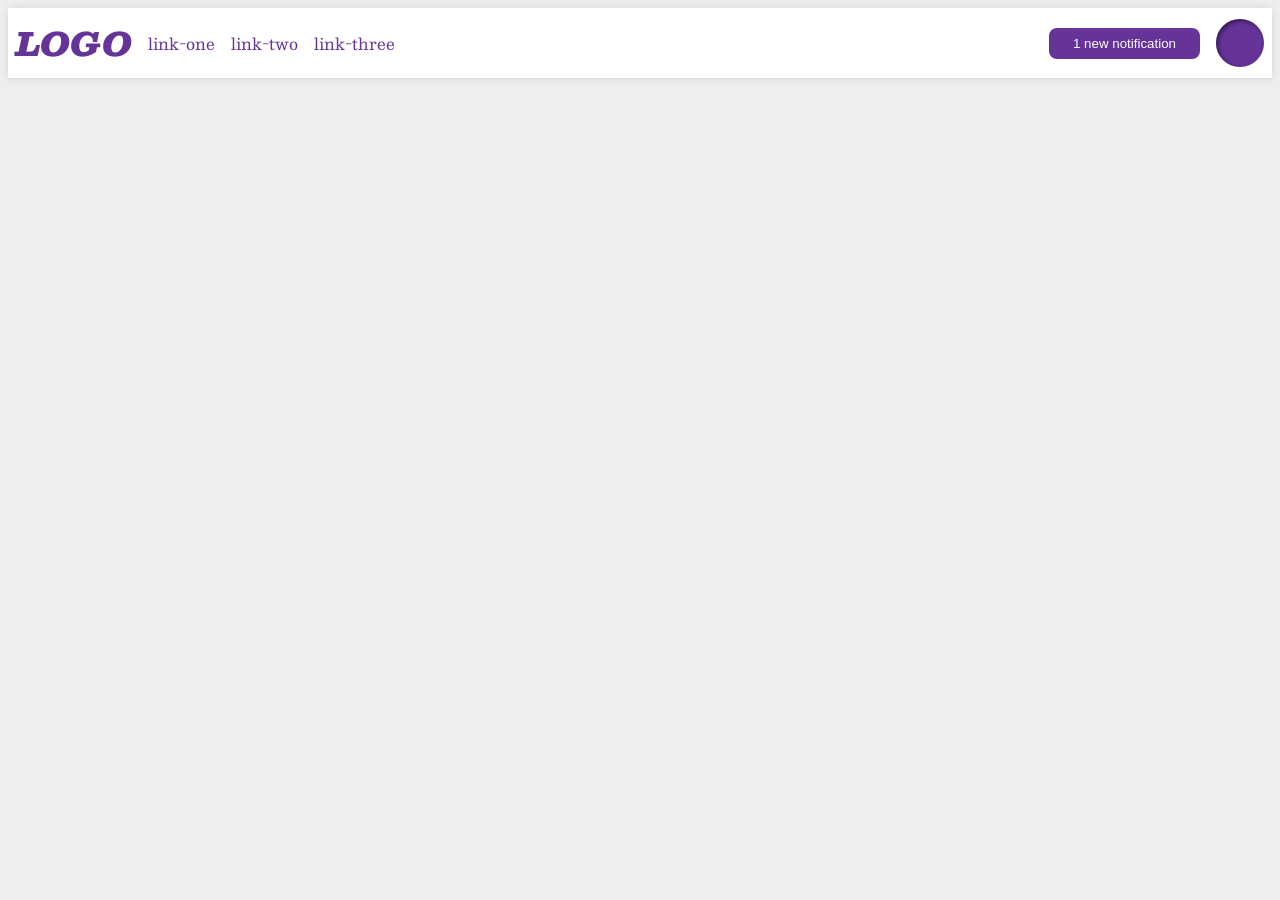
<file: foundations/flex/03-flex-header-2/index.html>
<!DOCTYPE html>
<html lang="en">
  <head>
    <meta charset="UTF-8">
    <meta http-equiv="X-UA-Compatible" content="IE=edge">
    <meta name="viewport" content="width=device-width, initial-scale=1.0">
    <title>Flex Header 2</title>
    <link rel="stylesheet" href="style.css">
  </head>
  <body>
    <div class="header">
      <div class="left">
        <div class="logo">
        LOGO
        </div>
        <ul class="links">
          <li><a href="https://google.com">link-one</a></li>
          <li><a href="https://google.com">link-two</a></li>
          <li><a href="https://google.com">link-three</a></li>
        </ul>
      </div>
      <div class="right">
        <button class="notifications">
        1 new notification
        </button>
        <div class="profile-image"></div>
      </div>
    </div>
  </body>
</html>
</file>
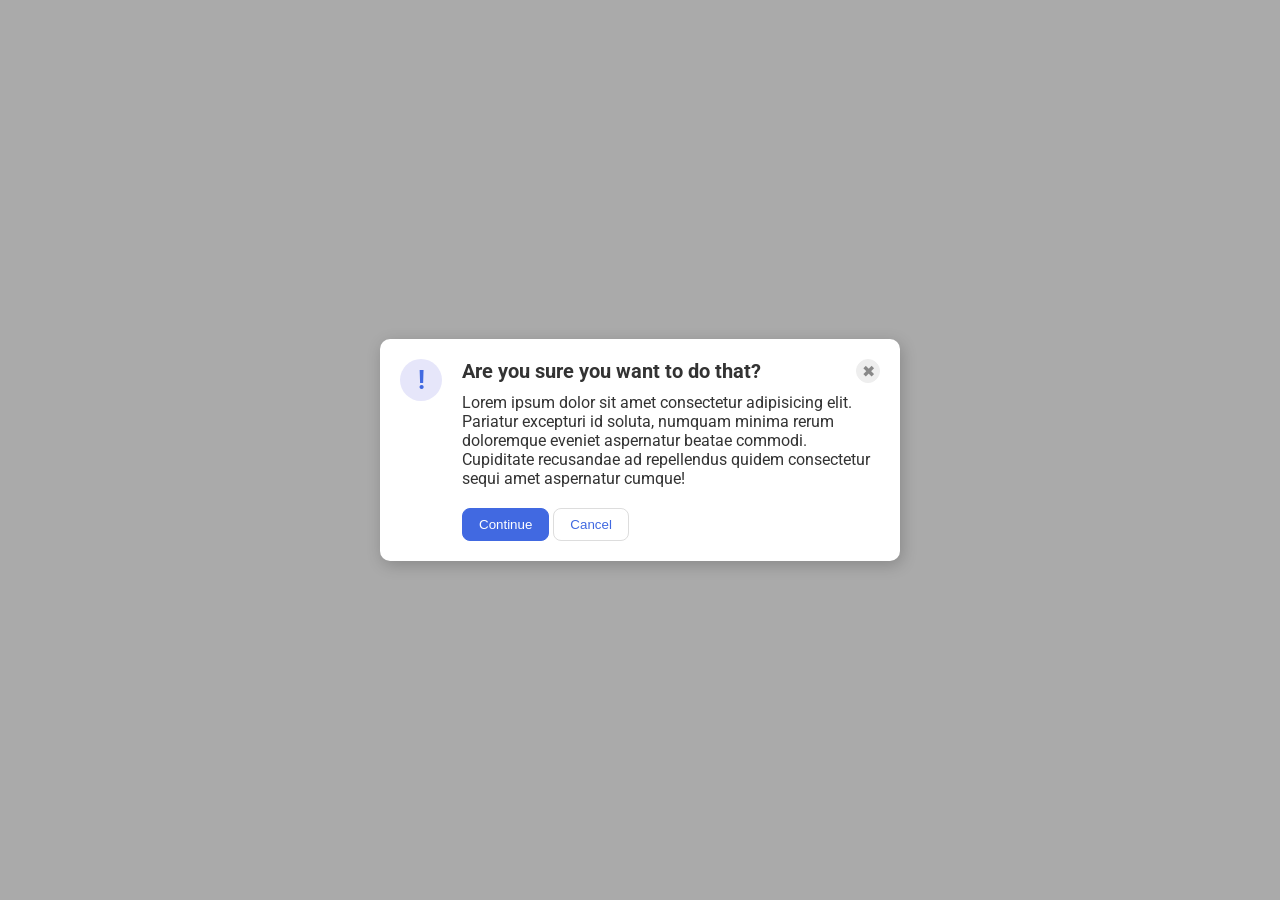
<file: foundations/flex/05-flex-modal/index.html>
<!DOCTYPE html>
<html lang="en">
  <head>
    <meta charset="UTF-8">
    <meta http-equiv="X-UA-Compatible" content="IE=edge">
    <meta name="viewport" content="width=device-width, initial-scale=1.0">
    <link rel="stylesheet" href="style.css">
    <title>Modal</title>
  </head>
  <body>
    <div class="modal">
      <div class="icon">!</div>
      <div class="main-section">
      <div class="header">Are you sure you want to do that?<button class="close-button">✖</button></div>
      
      <div class="text">Lorem ipsum dolor sit amet consectetur adipisicing elit. Pariatur excepturi id soluta, numquam minima rerum doloremque eveniet aspernatur beatae commodi. Cupiditate recusandae ad repellendus quidem consectetur sequi amet aspernatur cumque!</div>
      <button class="continue">Continue</button>
      <button class="cancel">Cancel</button>
      </div>
    </div>
  </body>
</html>
</file>
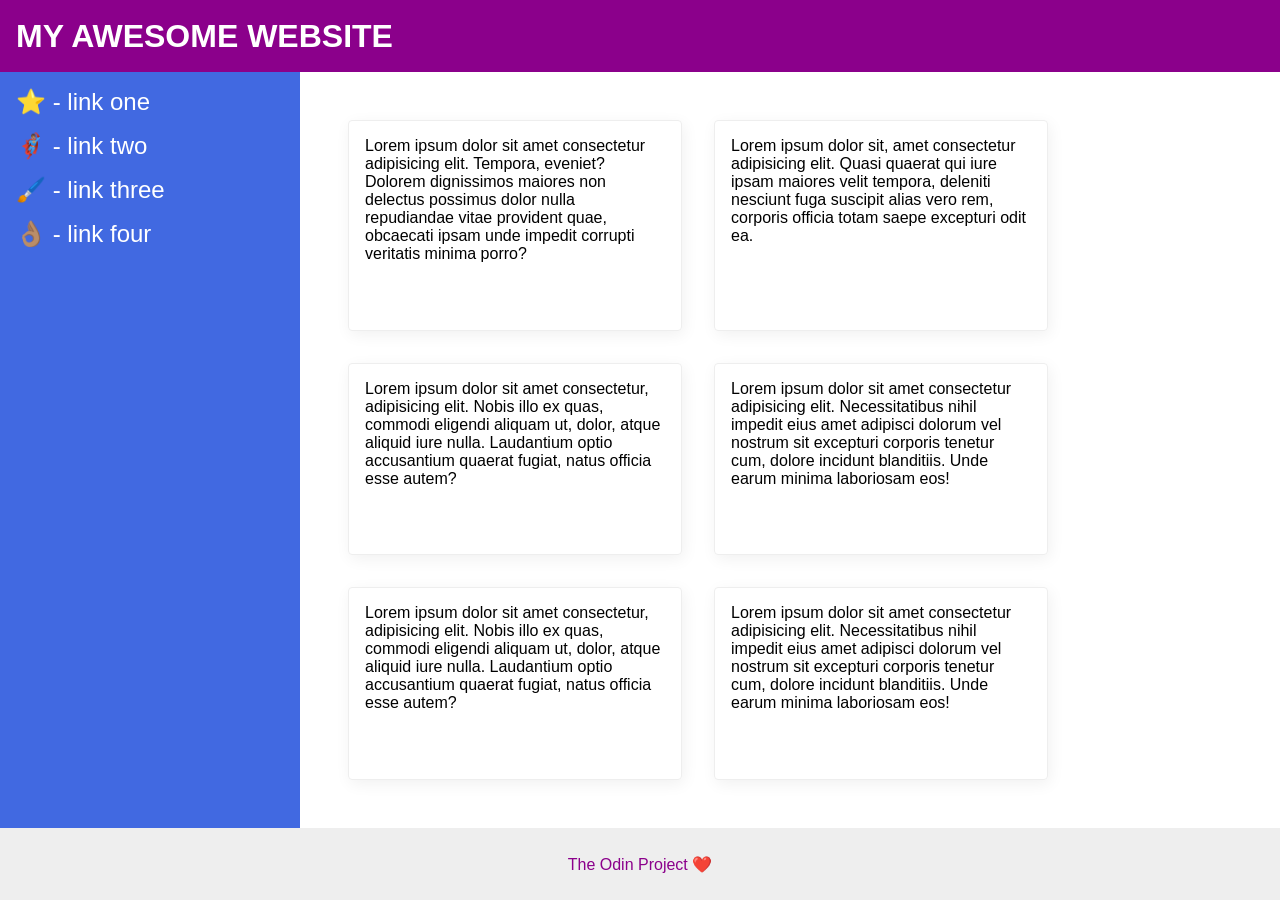
<file: foundations/flex/07-flex-layout-2/index.html>
<!DOCTYPE html>
<html lang="en">
  <head>
    <meta charset="UTF-8">
    <meta http-equiv="X-UA-Compatible" content="IE=edge">
    <meta name="viewport" content="width=device-width, initial-scale=1.0">
    <title>The Holy Grail</title>
    <link rel="stylesheet" href="style.css">
  </head>
  <body>
    <div class="header">
      MY AWESOME WEBSITE
    </div>
    <div class="middle">
    <div class="sidebar">
      <ul>
        <li><a href="#">⭐ - link one</a></li>
        <li><a href="#">🦸🏽‍♂️ - link two</a></li>
        <li><a href="#">🖌️ - link three</a></li>
        <li><a href="#">👌🏽 - link four</a></li>
      </ul>
    </div>

    <div class="content">
    <div class="card">Lorem ipsum dolor sit amet consectetur adipisicing elit. Tempora, eveniet? Dolorem dignissimos maiores non delectus possimus dolor nulla repudiandae vitae provident quae, obcaecati ipsam unde impedit corrupti veritatis minima porro?</div>
    <div class="card">Lorem ipsum dolor sit, amet consectetur adipisicing elit. Quasi quaerat qui iure ipsam maiores velit tempora, deleniti nesciunt fuga suscipit alias vero rem, corporis officia totam saepe excepturi odit ea.</div>
    <div class="card">Lorem ipsum dolor sit amet consectetur, adipisicing elit. Nobis illo ex quas, commodi eligendi aliquam ut, dolor, atque aliquid iure nulla. Laudantium optio accusantium quaerat fugiat, natus officia esse autem?</div>
    <div class="card">Lorem ipsum dolor sit amet consectetur adipisicing elit. Necessitatibus nihil impedit eius amet adipisci dolorum vel nostrum sit excepturi corporis tenetur cum, dolore incidunt blanditiis. Unde earum minima laboriosam eos!</div>
    <div class="card">Lorem ipsum dolor sit amet consectetur, adipisicing elit. Nobis illo ex quas, commodi eligendi aliquam ut, dolor, atque aliquid iure nulla. Laudantium optio accusantium quaerat fugiat, natus officia esse autem?</div>
    <div class="card">Lorem ipsum dolor sit amet consectetur adipisicing elit. Necessitatibus nihil impedit eius amet adipisci dolorum vel nostrum sit excepturi corporis tenetur cum, dolore incidunt blanditiis. Unde earum minima laboriosam eos!</div>
    </div>
    </div>
    
    <div class="footer">
      The Odin Project ❤️
    </div>
  </body>
</html>
</file>
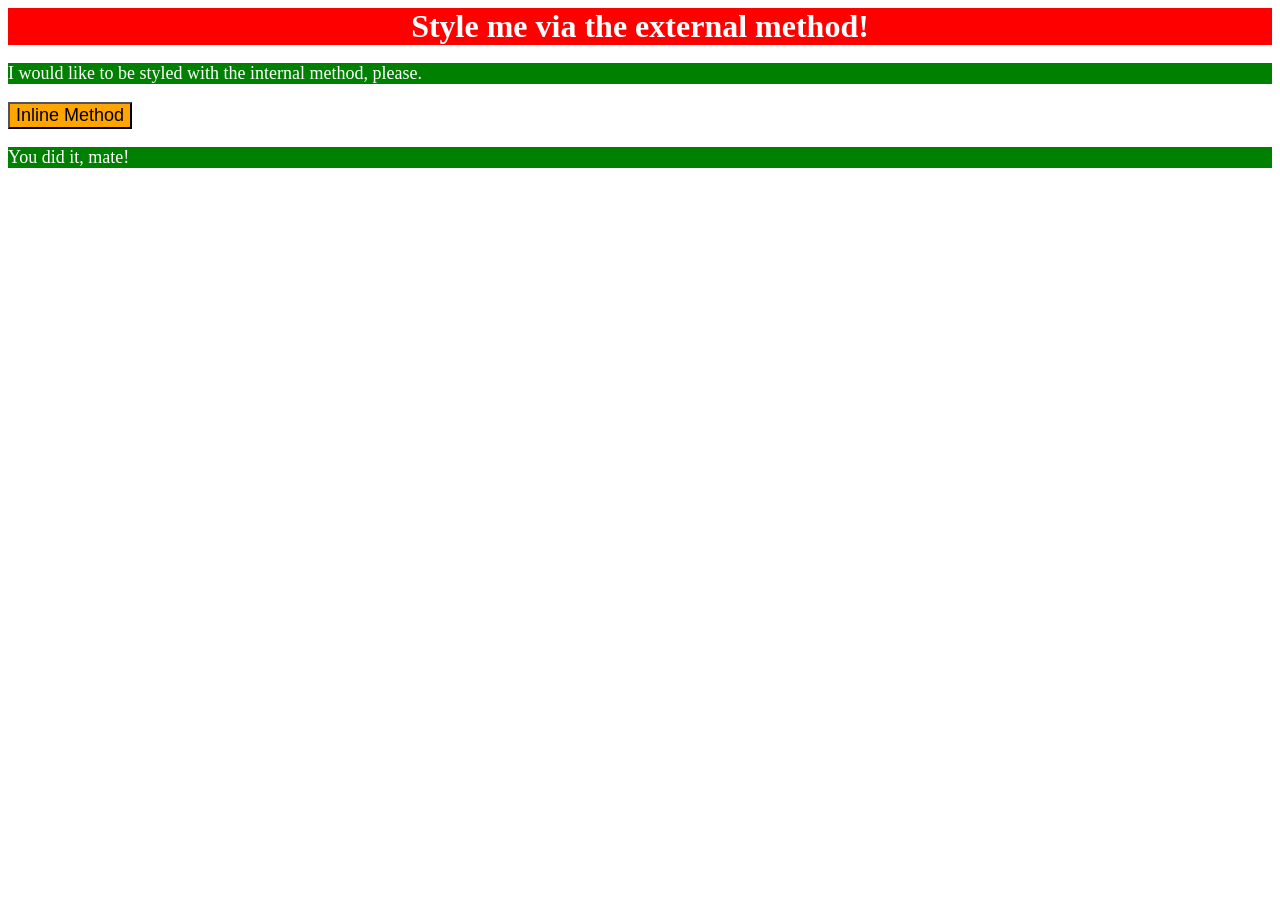
<file: foundations/intro-to-css/01-css-methods/index.html>
<!DOCTYPE html>
<html lang="en">
  <head>
    <meta charset="UTF-8">
    <meta http-equiv="X-UA-Compatible" content="IE=edge">
    <meta name="viewport" content="width=device-width, initial-scale=1.0">
    <link rel="stylesheet" href="styles.css">
    <title>Methods for Adding CSS</title>
    <style>
      p {
        background-color: green;
        color: white;
        font-size: 18px;
      }
    </style>
  </head>
  <body>
    <div>Style me via the external method!</div>
    <p>I would like to be styled with the internal method, please.</p>
    <button style="background-color: orange; font-size: 18px">Inline Method</button>
    <p>You did it, mate!</p>
  </body>
</html>
</file>
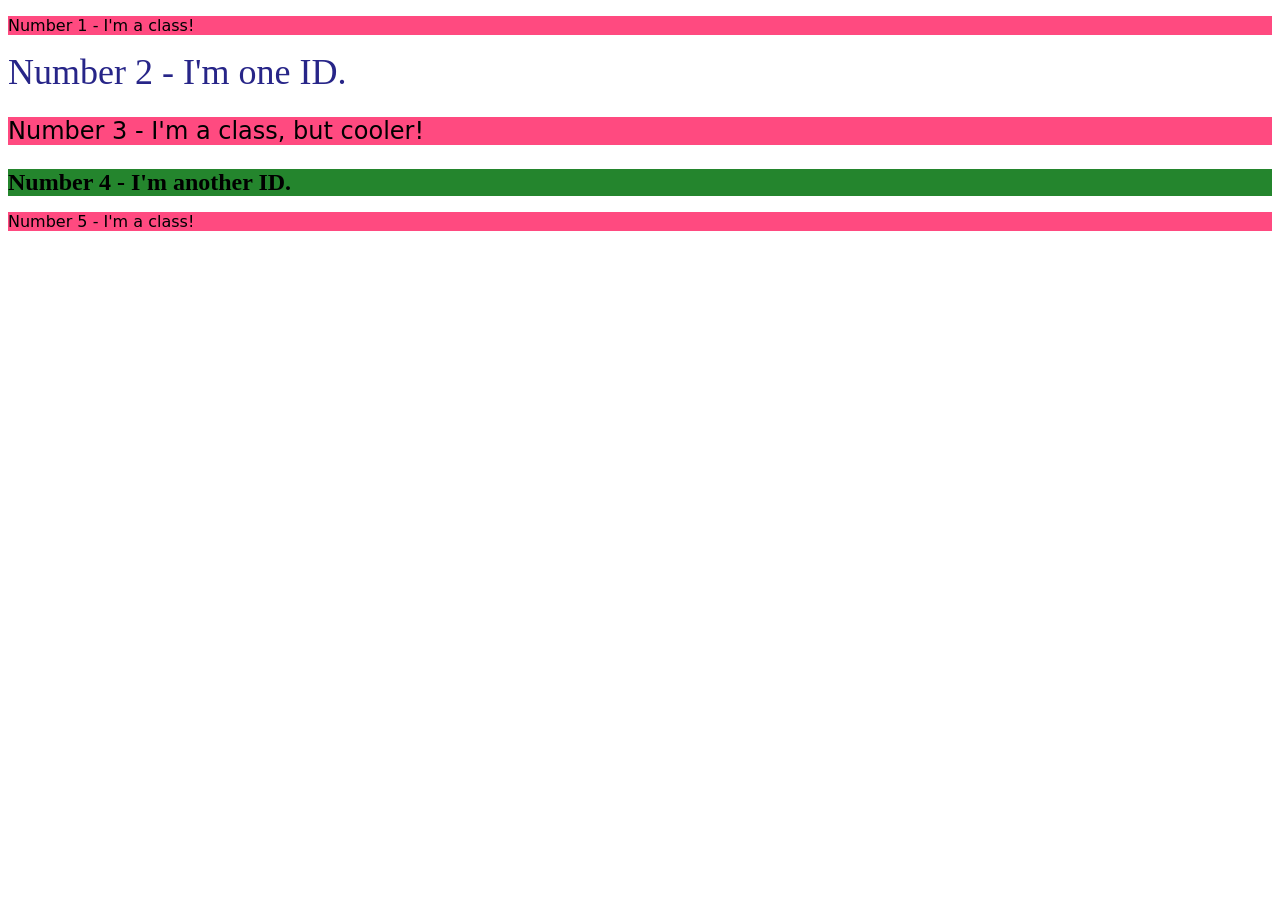
<file: foundations/intro-to-css/02-class-id-selectors/index.html>
<!DOCTYPE html>
<html lang="en">
  <head>
    <meta charset="UTF-8">
    <meta http-equiv="X-UA-Compatible" content="IE=edge">
    <meta name="viewport" content="width=device-width, initial-scale=1.0">
    <title>Class and ID Selectors</title>
    <link rel="stylesheet" href="style.css">
  </head>
  <body>
    <p class="odd">Number 1 - I'm a class!</p>
    <div id="second">Number 2 - I'm one ID.</div>
    <p class="odd third">Number 3 - I'm a class, but cooler!</p>
    <div id="four">Number 4 - I'm another ID.</div>
    <p class="odd">Number 5 - I'm a class!</p>
  </body>
</html>
</file>
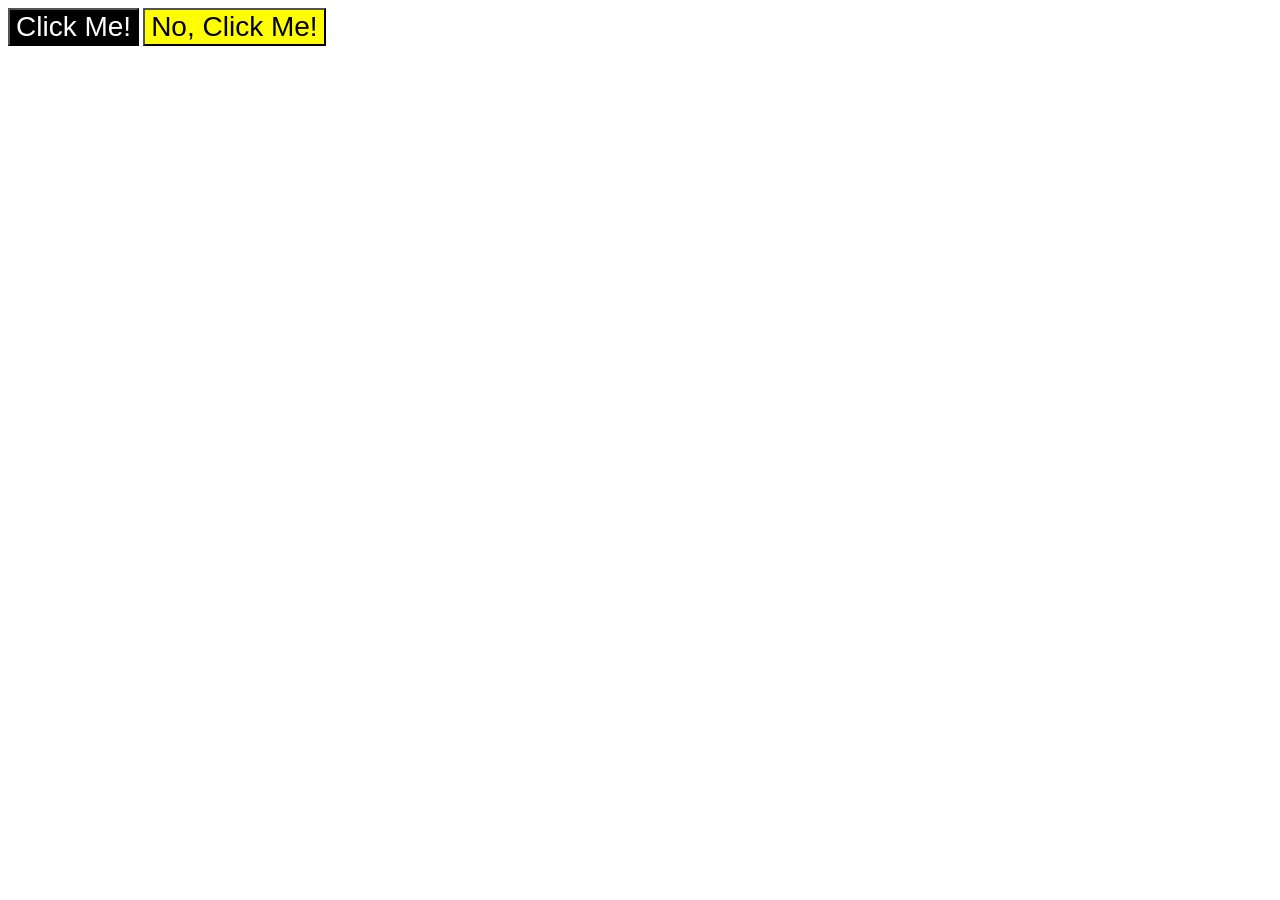
<file: foundations/intro-to-css/03-grouping-selectors/index.html>
<!DOCTYPE html>
<html lang="en">
  <head>
    <meta charset="UTF-8">
    <meta http-equiv="X-UA-Compatible" content="IE=edge">
    <meta name="viewport" content="width=device-width, initial-scale=1.0">
    <title>Grouping Selectors</title>
    <link rel="stylesheet" href="style.css">
  </head>
  <body>
    <button class="btn-one">Click Me!</button>
    <button class="btn-two">No, Click Me!</button>
  </body>
</html>
</file>
<file: foundations/flex/03-flex-header-2/style.css>
/* this is some magical font-importing.  
you'll learn about it later. */
@import url('https://fonts.googleapis.com/css2?family=Besley:ital,wght@0,400;1,900&display=swap');

body {
  background: #eee;
  font-family: Besley, serif;
}

.header {
  background: white;
  border-bottom: 1px solid #ddd;
  box-shadow: 0 0 8px rgba(0,0,0,.1);
  display: flex;
  justify-content: space-between;
  padding: 8px;
}

.profile-image {
  background: rebeccapurple;
  box-shadow: inset 2px 2px 4px rgba(0,0,0,.5);
  border-radius: 50%;
  width: 48px;
  height: 48px;
}

.logo {
  color: rebeccapurple;
  font-size: 32px;
  font-weight: 900;
  font-style: italic;
}

button {
  border: none;
  border-radius: 8px;
  background: rebeccapurple;
  color: white;
  padding: 8px 24px;
}

a {
  /* this removes the line under our links */
  text-decoration: none;
  color: rebeccapurple;
}

ul {
  list-style-type: none;
  display: flex;
  margin: 0;
  padding: 0;
  gap: 16px;
}

.left, .right {
  display: flex;
  align-items: center;
  gap: 16px;
}
</file>
<file: foundations/flex/05-flex-modal/style.css>
@import url('https://fonts.googleapis.com/css2?family=Roboto:wght@400;700&display=swap');

html, body {
  height: 100%;
}

body {
  font-family: Roboto, sans-serif;
  margin: 0;
  background: #aaa;
  color: #333;
  /* I'll give you this one for free lol */
  display: flex;
  align-items: center;
  justify-content: center;
}

.modal {
  background: white;
  width: 480px;
  border-radius: 10px;
  box-shadow: 2px 4px 16px rgba(0,0,0,.2);
  display: flex;
  padding: 20px;
  gap: 20px;
}

.icon {
  color: royalblue;
  font-size: 26px;
  font-weight: 700;
  background: lavender;
  width: 42px;
  height: 42px;
  border-radius: 50%;
  display: flex;
  align-items: center;
  justify-content: center;
  flex-shrink: 0;
}

.header {
  font-size: 20px;
  font-weight: bold;
  display: flex;
  justify-content: space-between;
  align-items: center;
  margin-bottom: 10px;
}

.close-button {
  background: #eee;
  border-radius: 50%;
  color: #888;
  font-weight: 400;
  font-size: 16px;
  height: 24px;
  width: 24px;
  display: flex;
  align-items: center;
  justify-content: center;
  border: 1px solid #eee;
  padding: 0;
}

.text {
  margin-bottom: 20px;
}

button {
  cursor: pointer;
  padding: 8px 16px;
  border-radius: 8px;
}

button.continue {
  background: royalblue;
  border: 1px solid royalblue;
  color: white;
}

button.cancel {
  background: white;
  border: 1px solid #ddd;
  color: royalblue;
}
</file>
<file: foundations/flex/07-flex-layout-2/style.css>
* {
  margin: 0;
  padding: 0;
}

body {
  font-family: -apple-system, BlinkMacSystemFont, 'Segoe UI', Roboto, Oxygen, Ubuntu, Cantarell, 'Open Sans', 'Helvetica Neue', sans-serif;
  margin: 0;
  min-height: 100vh;
  display: flex;
  flex-direction: column;
}

.header {
  height: 72px;
  background: darkmagenta;
  color: white;
  font-size: 32px;
  font-weight: 900;
  display: flex;
  align-items: center;
  padding: 0 16px;
}

.middle {
  display: flex;
  flex: 1;
}

.footer {
  height: 72px;
  background: #eee;
  color: darkmagenta;
  display: flex;
  justify-content: center;
  align-items: center;
}

.sidebar {
  width: 300px;
  background: royalblue;
  box-sizing: border-box;
  flex-shrink: 0;
  padding: 16px;
}

.content {
  display: flex;
  flex-wrap: wrap;
  padding: 48px;
  gap: 32px;
}

.card {
  border: 1px solid #eee;
  box-shadow: 2px 4px 16px rgba(0,0,0,.06);
  border-radius: 4px;
  width: 300px;
  padding: 16px;
}

ul {
  list-style: none;
}

li {
  margin-bottom: 16px;
}

a {
  font-size: 24px;
  text-decoration: none;
  color: white;
}
</file>
<file: foundations/intro-to-css/01-css-methods/styles.css>
div {
    background-color: red;
    color: white;
    font-size: 32px;
    text-align: center;
    font-weight: bold;
}
</file>
<file: foundations/intro-to-css/02-class-id-selectors/style.css>
/* Add CSS Styling */
.odd {
    background-color: rgb(255, 74, 128);
    font-family: Verdana, "DejaVu Sans", sans-serif;
}

#second {
    color: hsl(241deg 57% 34%);
    font-size: 36px;
}

.third{
    font-size: 24px;
}
#four {
    background-color:#24852d;
    font-size: 24px;
    font-weight: bold;
}
</file>
<file: foundations/intro-to-css/03-grouping-selectors/style.css>
/* Add CSS Styling */
.btn-one{
    color: white;
    background-color: black;
}

.btn-two{
    background-color: yellow;
}

.btn-one, .btn-two{
    font-size: 28px;
    font-family: Helvetica, 'Times New Roman', sans-serif;
}
</file>
